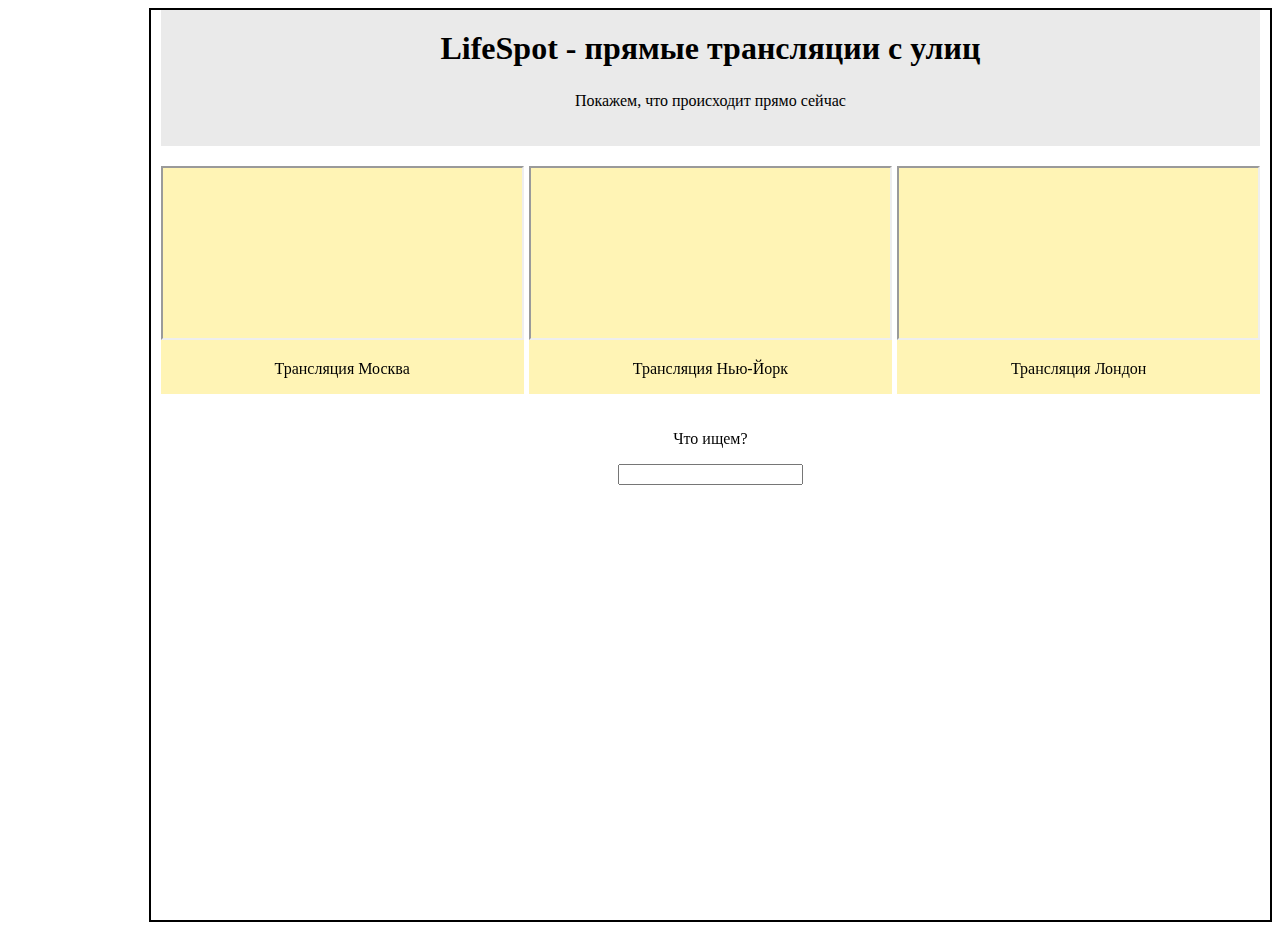
<file: LifeSpot/Views/index.html>
﻿<!DOCTYPE html>
<html lang="ru">
<head>
    <meta charset="UTF-8">
    <title>LifeSpot</title>
    <link href="../Static/css/index.css" rel="stylesheet" type="text/css"/>
</head>
<body>
    <div class="bordered">
        <header id="header">
            <h1>LifeSpot - прямые трансляции с улиц</h1>
            <p>Покажем, что происходит прямо сейчас</p>
        </header>
        <div class="container">
            <div class="video_item">
                <iframe src="https://www.youtube.com/watch?v=Vn28Tk_uuq0"></iframe>
                <p class="video-title">Трансляция Москва</p>
            </div>
            <div class="video_item">
                <iframe src="https://www.youtube.com/watch?v=GSmCh4DrbWY"></iframe>
                <p class="video-title">Трансляция Нью-Йорк</p>
            </div>
            <div class="video_item">
                <iframe src="https://www.youtube.com/watch?v=JplMzss6_YE"></iframe>
                <p class="video-title">Трансляция Лондон</p>
            </div>
        </div>
        <div class="container text-center">
            <div class="form">
                <p>Что ищем?</p>
                <input class="input" type="text" oninput="contentFilter(inputParseFunction)" name="findVideo" />
            </div>
        </div>
        <!--FOOTER-->

    </div>
    <!--SIDEBAR-->
    <!--
    <a href="https://www.youtube.com/watch?v=Vn28Tk_uuq0"><button>Москва</button></a>
    <a href="https://www.youtube.com/watch?v=GSmCh4DrbWY"><button>Нью-Йорк</button></a>
    <a href="https://www.youtube.com/watch?v=JplMzss6_YE"><button>Лондон</button></a>
        -->
    <script>
        let session = new Map();
    </script>
    <script src="../Static/js/script.js" type="text/javascript"></script>
    <script>
        //checkAge();
        handleSession();
        sessionLog();
        const inputParseFunction = function () {
            return document.getElementsByTagName('input')[0].value.toLowerCase();
        }
        setTimeout(() =>
            alert("Нравится LifeSpot? " + '\n' + "Подпишитесь на наш Instagram @lifespot999!"),
            30000);
    </script>
</body>
</html>
</file>
<file: LifeSpot/Static/css/index.css>
﻿.bordered {
    border: 2px solid black;
    background-color: #c4c4c;
    padding: 0 10px 10px 10px;
    height: 100vh;
    position: relative;
}
header{
    text-align: center;    
    padding: 20px 10px;
    margin-bottom: 20px
}
#header {
    background: #eaeaea;
}
h1 {
    margin: 0 0 25px;
}
aside {
    height: 100%;
    width: 10%;
    position: absolute; 
    z-index: 1; 
    top: 0;
    left: 0;
    background-color: #111; 
    overflow-x: hidden; 
    padding-top: 20px;
    color:#fff;
}
footer{
    position: absolute;
    bottom:0; 
    left:0;
}
body {
    padding-left: 11%;
}
.container {
    display: flex;
    flex-wrap: nowrap;
    align-items: center;
    justify-content: space-between;
}
.text-center {
    text-align: center !important;
    justify-content: center !important;
}

    .container .video_item {
        flex: 0 0 33%;
        max-width: 0 0 33%;
        text-align: center;
        background: #fff4b5;
        color: #000;
        transition: all .3s ease-out;
    }
    .container .video_item iframe {
        width: 100%;
        max-width: 100%;
        box-sizing: border-box;
        padding: 10px;
    }
.copyright{
    padding: 10px;
    line-height:0.5;
}
.container .video_item:hover {
    background: #444;
    color: #fff;
}
.navbar ul{
    padding-left:0;
    list-style:none;
}
.navbar ul li {
    position: relative;
    padding: 0 5px 2px;
    overflow: hidden;
    margin-bottom:10px
}
    .navbar ul li a {
        color: #fff;
        text-decoration: none
    }
    .navbar ul li:after {
        content: "";
        position: absolute;
        width: 100%;
        right: 100%;
        bottom: 0;
        transition: right .3s ease-out;
        border-bottom: 2px solid #fff;
    }
.navbar ul li:hover:after{
    right:0;
}
.form{
    margin: 20px 0
}
.input:focus, .input:active {
    border-color:crimson;
}
</file>
